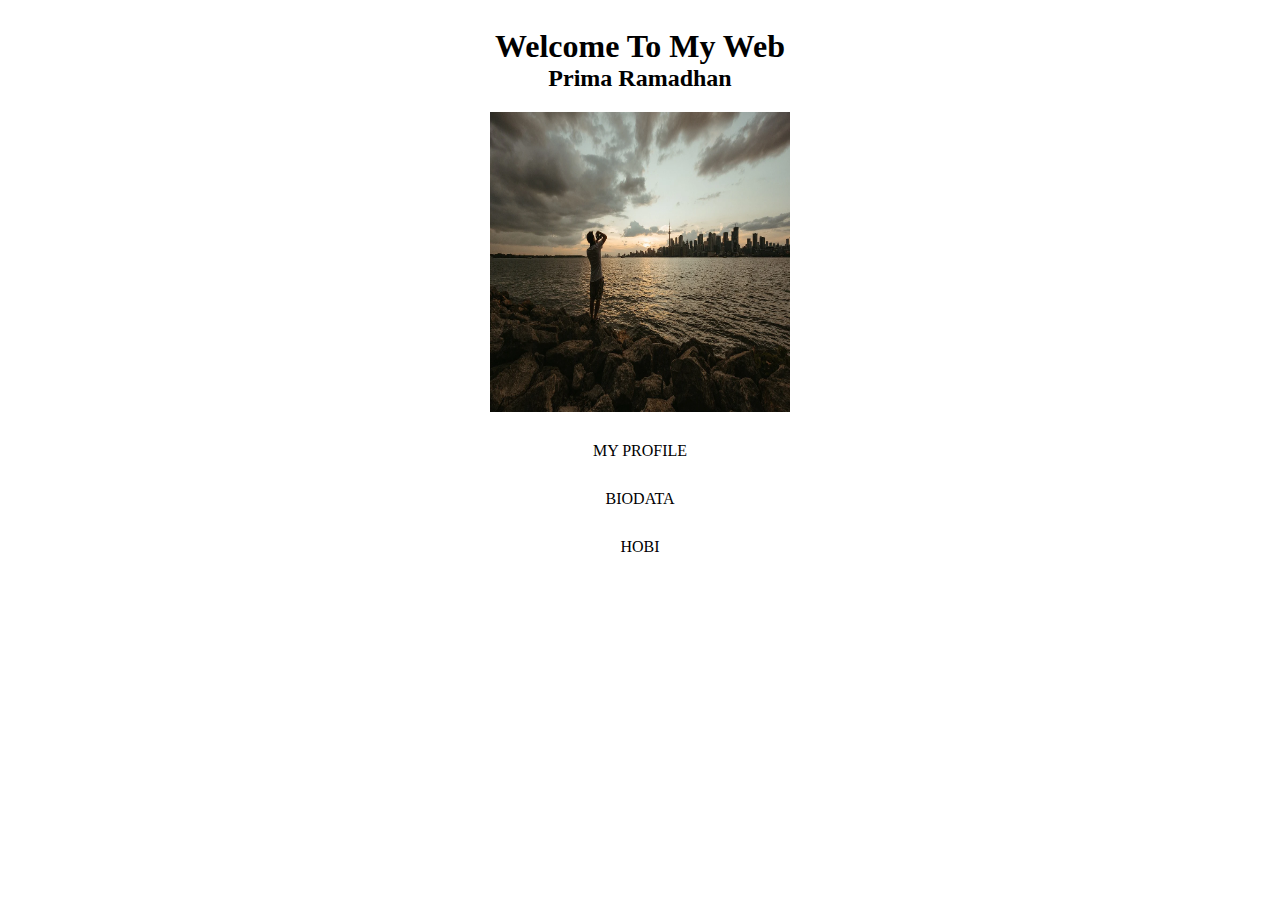
<file: index.html>
<!DOCTYPE html>
<html lang="en">
<head>
    <title>Halaman Biodata</title>
    <link href="https://fonts.googleapis.com/css2?family=Great+Vibes&family=Send+Flowers&display=swap" rel="stylesheet">
    <link href="https://fonts.googleapis.com/css2?family=Great+Vibes&family=Lobster+Two&family=Send+Flowers&display=swap" rel="stylesheet">
    <meta charset="utf-8">
    <style>
        body {
            background-image: url('https://cdn.pixabay.com/photo/2020/09/18/21/12/buildings-5582974_1280.jpg');
            background-size: cover;
        }
        header {
            background-color: white;
            padding: 20px;
            text-align: center;
            border-radius: 20px;
        }
        h1, h2 {
            margin: 0;
        }
        .centered-image {
            display: flex;
            justify-content: center;
        }
        .link-container {
            text-align: center;
            margin-top: 20px;
        }
        .link-box {
            display: block;
            background-color: #ffffff;
            border-radius: 10px;
            padding: 10px 20px;
            margin: 10px;
        }
        .link-box a {
            text-decoration: none;
            color: #000000;
            display: block;
        }
    </style>
</head>
<body>
    <header>
        <h1>Welcome To My Web</h1>
        <h2>Prima Ramadhan</h2>
    </header>
    <div class="centered-image">
        <img src="lo.webp" style="width: 300px; height: 300px;">
    </div>
    <div class="link-container">
        <div class="link-box">
            <a href="about_me.html">MY PROFILE</a>
        </div>
        <div class="link-box">
            <a href="form.html">BIODATA</a>
        </div>
        
        <div class="link-box">
            <a href="Hobi.html" class="dr">HOBI</a>
        </div>
    </div>
</body>
</html>
</file>
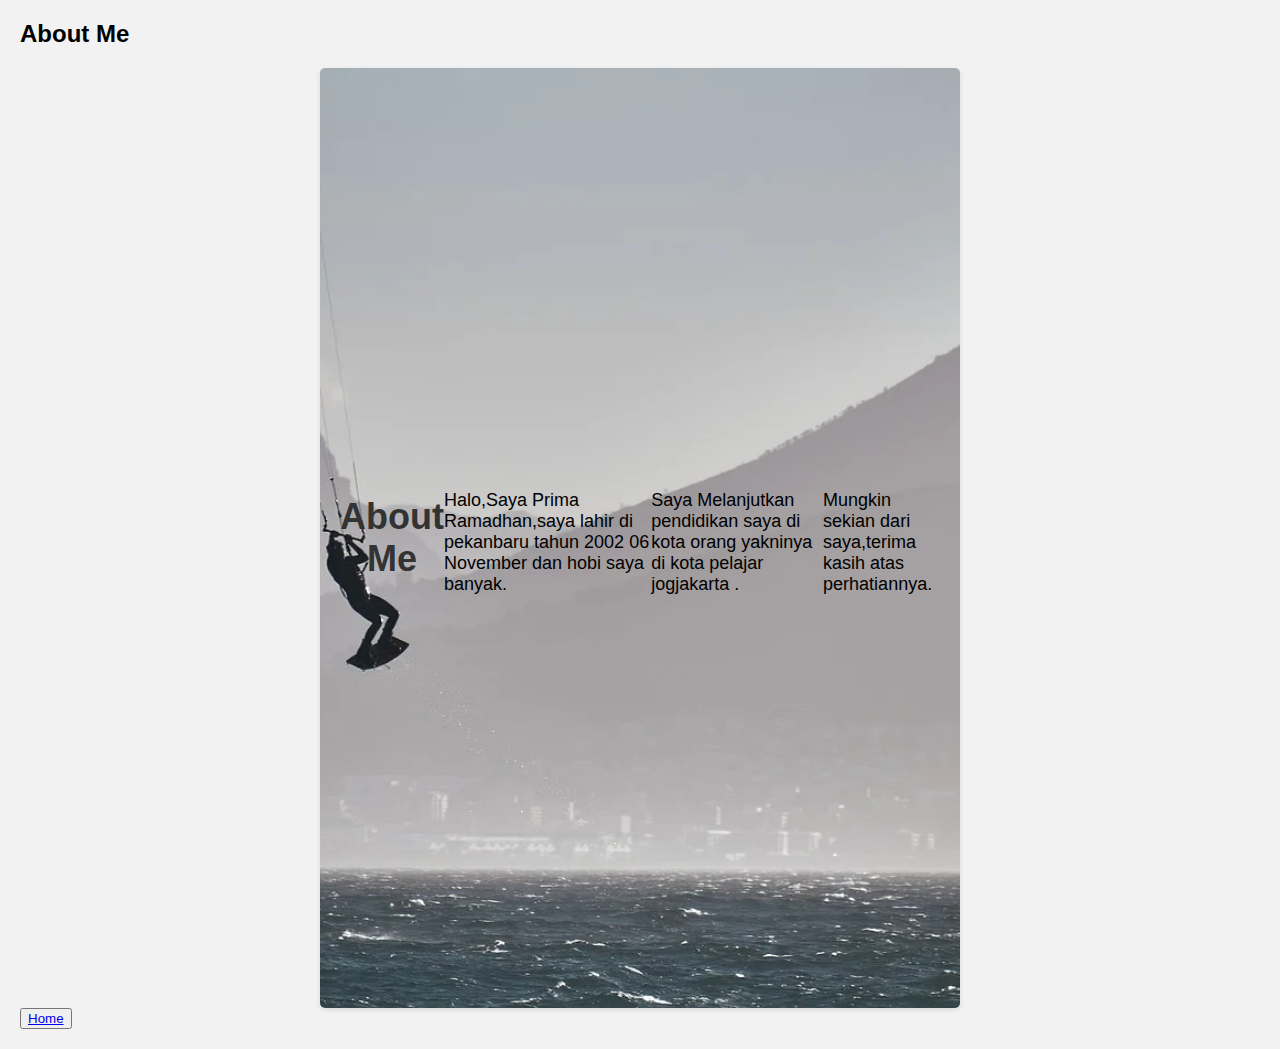
<file: about_me.html>
<body>
    <h2>About Me</h2>
    <link rel="stylesheet" type="text/css" href="about_me.css">
    <!DOCTYPE html>
<html>
<head>
  <title>About Me</title>
  <style>
    body {
      font-family: Arial, sans-serif;
      margin: 0;
      padding: 20px;
      background-color: #f2f2f2;
    }
    
    h1 {
      text-align: center;
      color: #333;
    }
    
    p {
      margin-bottom: 10px;
    }
    
    .container {
      max-width: 600px;
      margin: 0 auto;
      background-color: #fff;
      padding: 20px;
      border-radius: 5px;
      box-shadow: 0 2px 5px rgba(0, 0, 0, 0.1);
    }
  </style>
</head>
<body>
  <div class="container">
    <h1>About Me</h1>
    <p>Halo,Saya Prima Ramadhan,saya lahir di pekanbaru tahun 2002 06 November dan hobi saya banyak.</p>
    <p>Saya Melanjutkan pendidikan saya di kota orang yakninya di kota pelajar jogjakarta .</p>
    <p>Mungkin sekian dari saya,terima kasih atas perhatiannya.</p>
  </div>
</body>
</html>

    <BUTTON CLASS="BACK"><a href="index.html">Home</a></BUTTON>
</body>
</file>
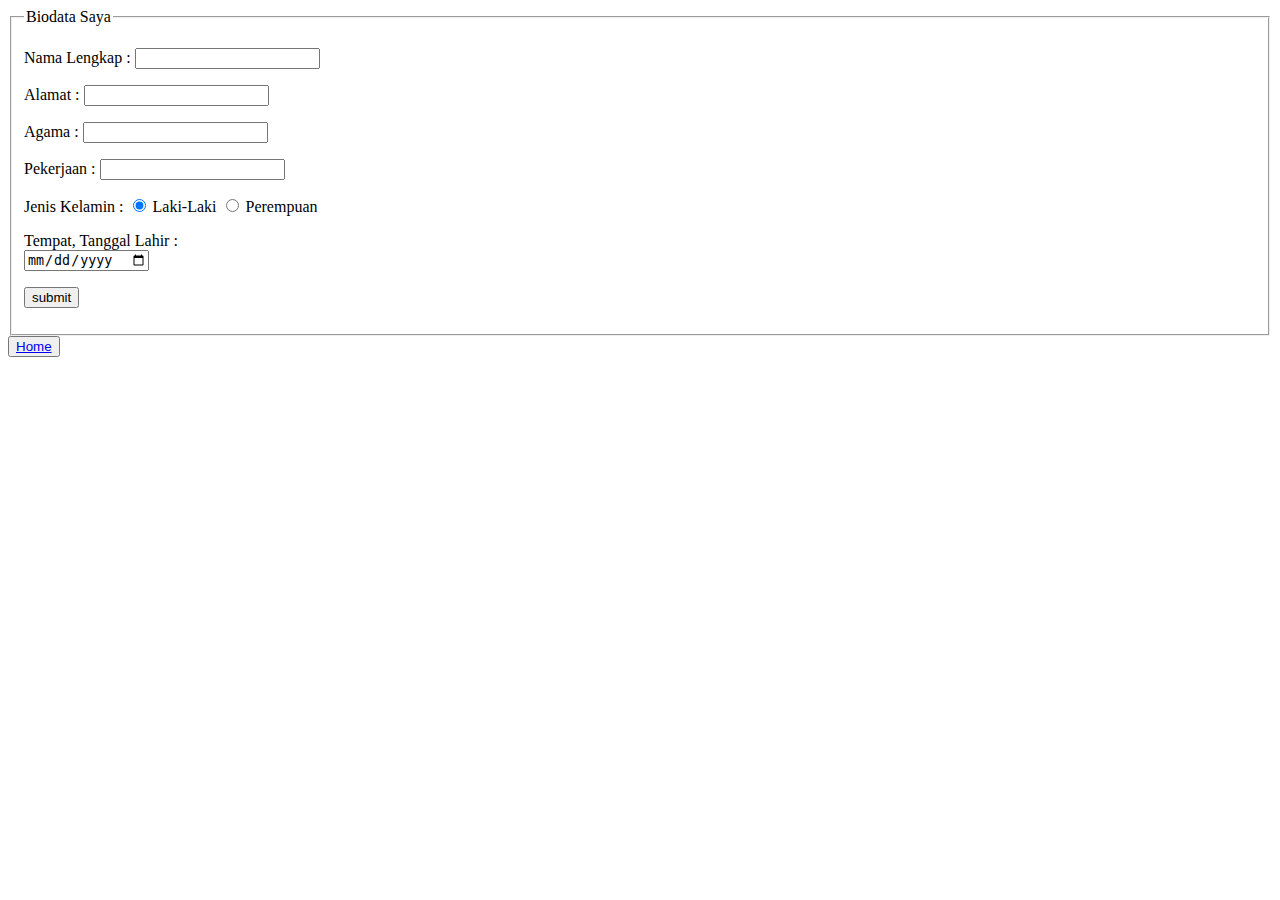
<file: form.html>
<!DOCTYPE html>
<html lang="en">
<head>
    <title>Halaman Biodata</title>
       <link href="https://fonts.googleapis.com/css2?family=Great+Vibes&family=Send+Flowers&display=swap" rel="stylesheet">
    <link href="https://fonts.googleapis.com/css2?family=Great+Vibes&family=Lobster+Two&family=Send+Flowers&display=swap" rel="stylesheet">
    <meta charset="utf-8">
</head>
<body>
    <form>
        <fieldset>
            <legend>Biodata Saya</legend>

            <p>Nama Lengkap : <input type="text" name="nama"></p>
            <p>Alamat : <input type="alamat" name="alamat"></p>
            <p>Agama : <input type="agama" name="agama"><p></p>
            <p>Pekerjaan : <input type="Pekerjaan" name="pekerjaan"><p>
                <p>
                    Jenis Kelamin :
                    <input type="radio" name="jk" value="laki-laki" checked/>
                    Laki-Laki
                    <input type="radio" name="jk" value="perempuan" />
                    Perempuan
                </p>
                <p>
                    Tempat, Tanggal Lahir : <br>
                    <input type="date" name="tanggal" id="date"/>
                </p>
                <p><input type="submit" value="submit"></p>
        </fieldset>
    </form>
    <button class="back"><a href="index.html">Home</a></button>
</body>
</file>
<file: about_me.css>
.container {
    background-image: url("ye.webp");
    background-size: cover;
    background-position: center;
    height: 100vh;
    display: flex;
    justify-content: center;
    align-items: center;
}

.content {
    text-align: center;
    color: white;
}

h1 {
    font-size: 36px;
}

p {
    font-size: 18px;
    margin-top: 20px;
}
</file>
